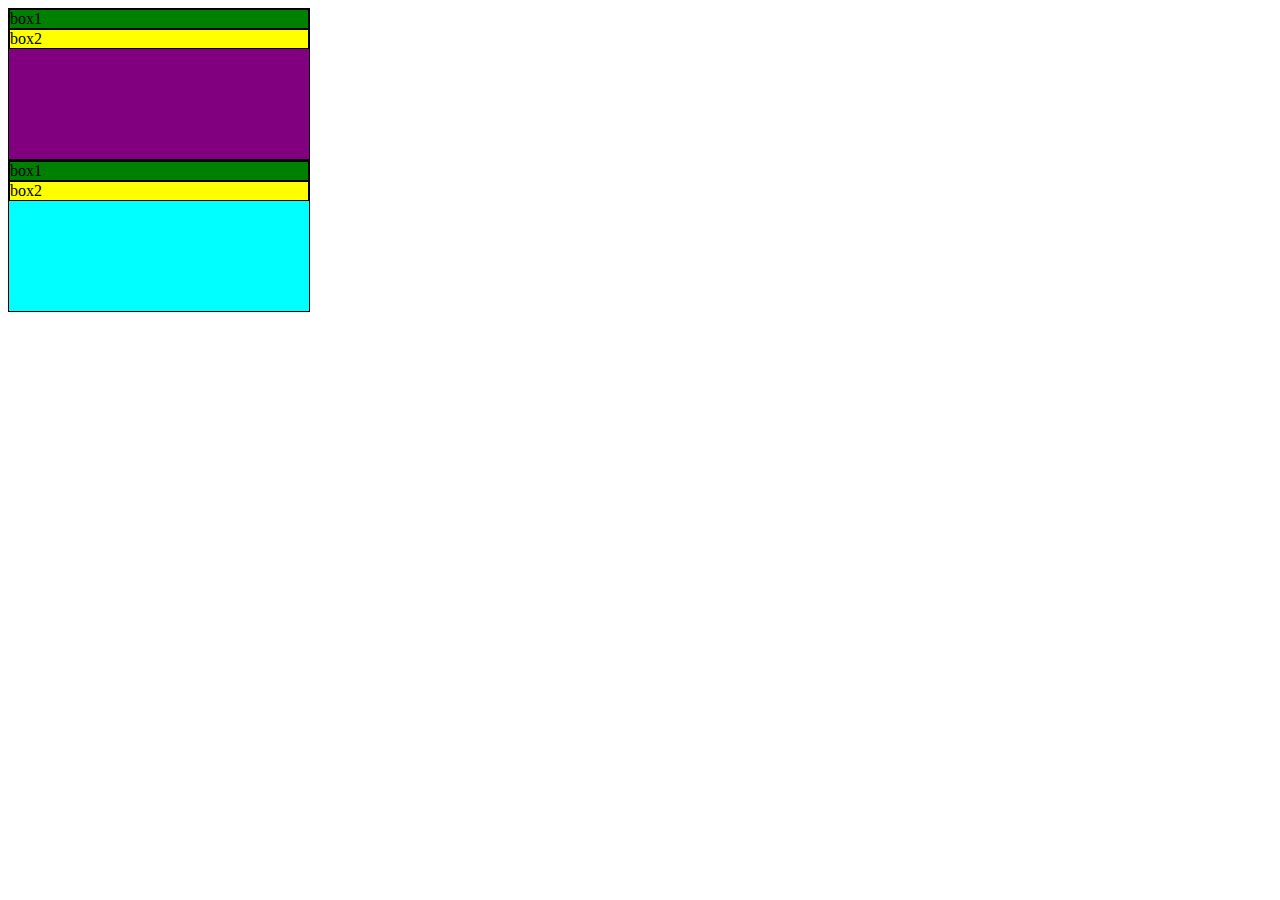
<file: BOX_work2/index.html>
<!DOCTYPE html>
<html lang="en">
<head>
    <meta charset="UTF-8">
    <meta name="viewport" content="width=device-width, initial-scale=1.0">
    <title>Document</title>
    <link rel="stylesheet" href="./style.css">
</head>
<body>
    
<div class="parent border bg-info">
    <div class="child border bg-sucess">box1</div>
    <div class="child border bg-warning">box2</div>
</div>

<div class="parent border bg-purple ">
    <div class="child border bg-sucess">box1</div>
    <div class="child border bg-warning">box2</div>
</div>

</body>
</html>
</file>
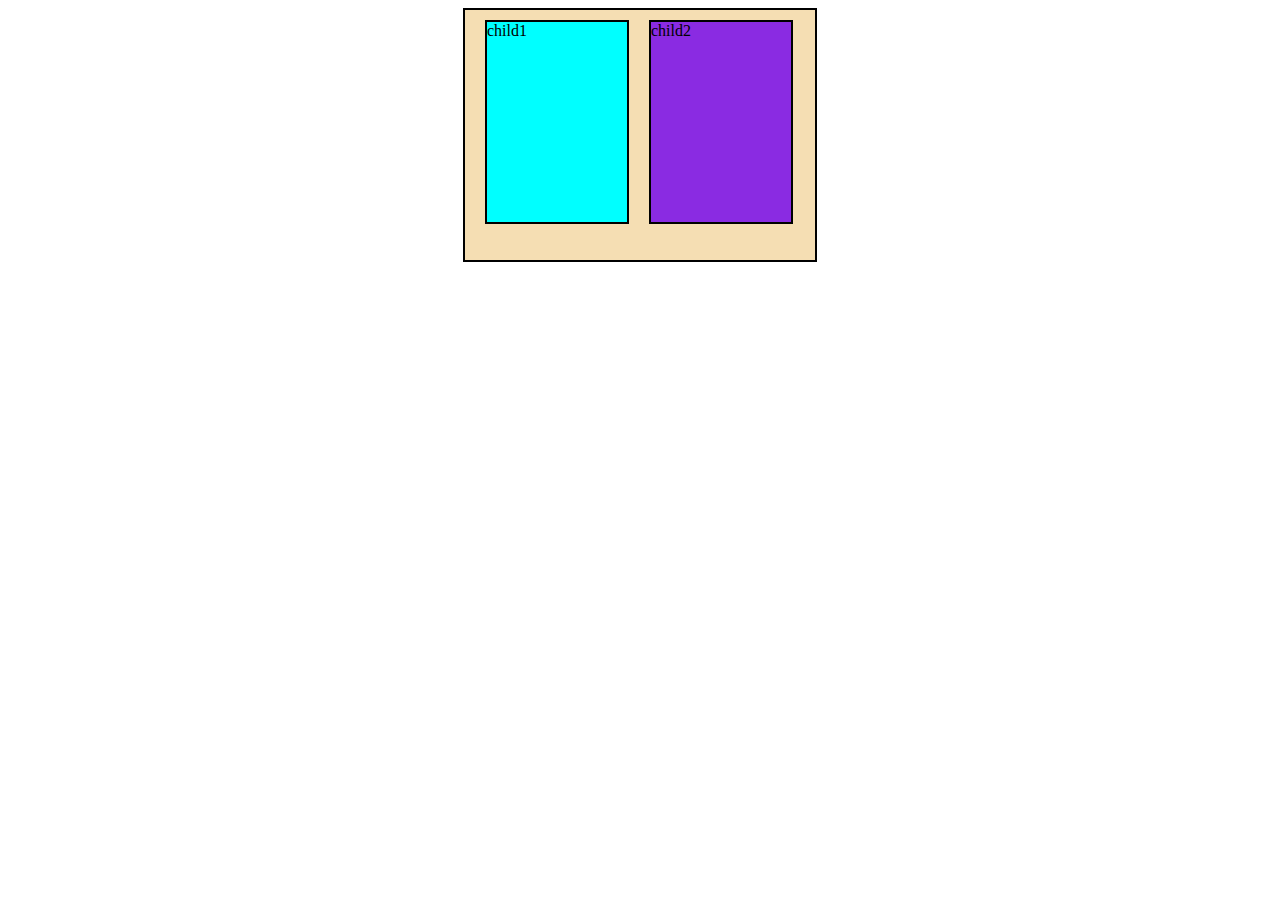
<file: Box_work3/index.html>
<!DOCTYPE html>
<html lang="en">
<head>
    <meta charset="UTF-8">
    <meta name="viewport" content="width=device-width, initial-scale=1.0">
    <title>Document</title>
    <link rel="stylesheet" href="./style.css">
</head>
<body>
    <div class="parent border">
        <div class="child border">child1</div>
        <div class="child border">child2</div>
    </div>
</body>
</html>
</file>
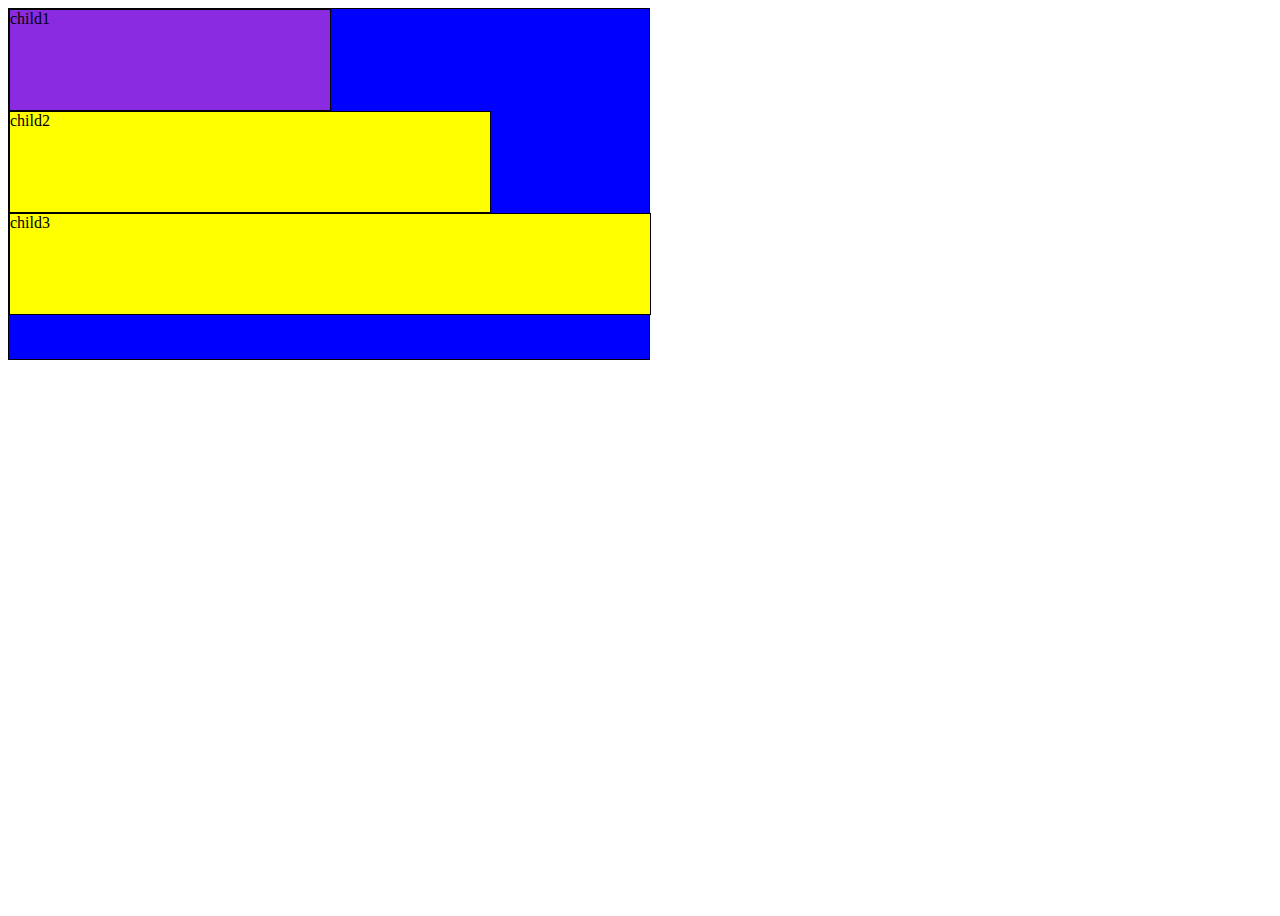
<file: CSSUNITS/index.html>
<!DOCTYPE html>
<html lang="en">
<head>
    <meta charset="UTF-8">
    <meta name="viewport" content="width=device-width, initial-scale=1.0">
    <title>Document</title>
    <link rel="stylesheet" href="./style.css">
</head>
<body>

  <div class="parent border">
    <div class="child1 border">child1</div>
    <div class="child2 border">child2</div>
    <div class="child3 border">child3</div>
  </div>  

</body>
</html>
</file>
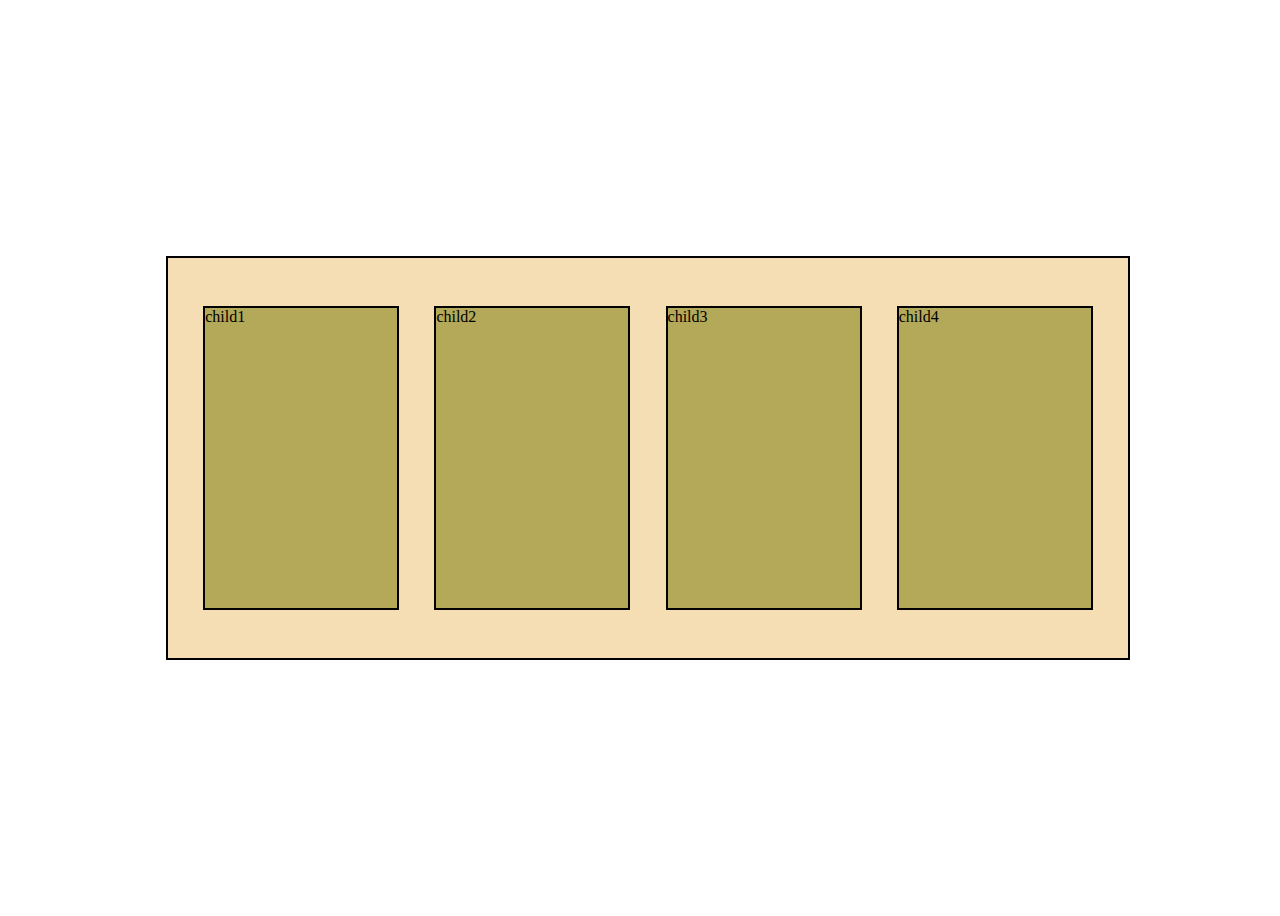
<file: FLEXbox/index.html>
<!DOCTYPE html>
<html lang="en">
<head>
    <meta charset="UTF-8">
    <meta name="viewport" content="width=device-width, initial-scale=1.0">
    <title>Document</title>
    <link rel="stylesheet" href="./style.css">
</head>
<body>
   <div class="parent border">
    <div class="child border">child1</div>
    <div class="child border">child2</div>
    <div class="child border">child3</div>
    <div class="child border">child4</div>
   </div>
    </div>
</body>
</html>
</file>
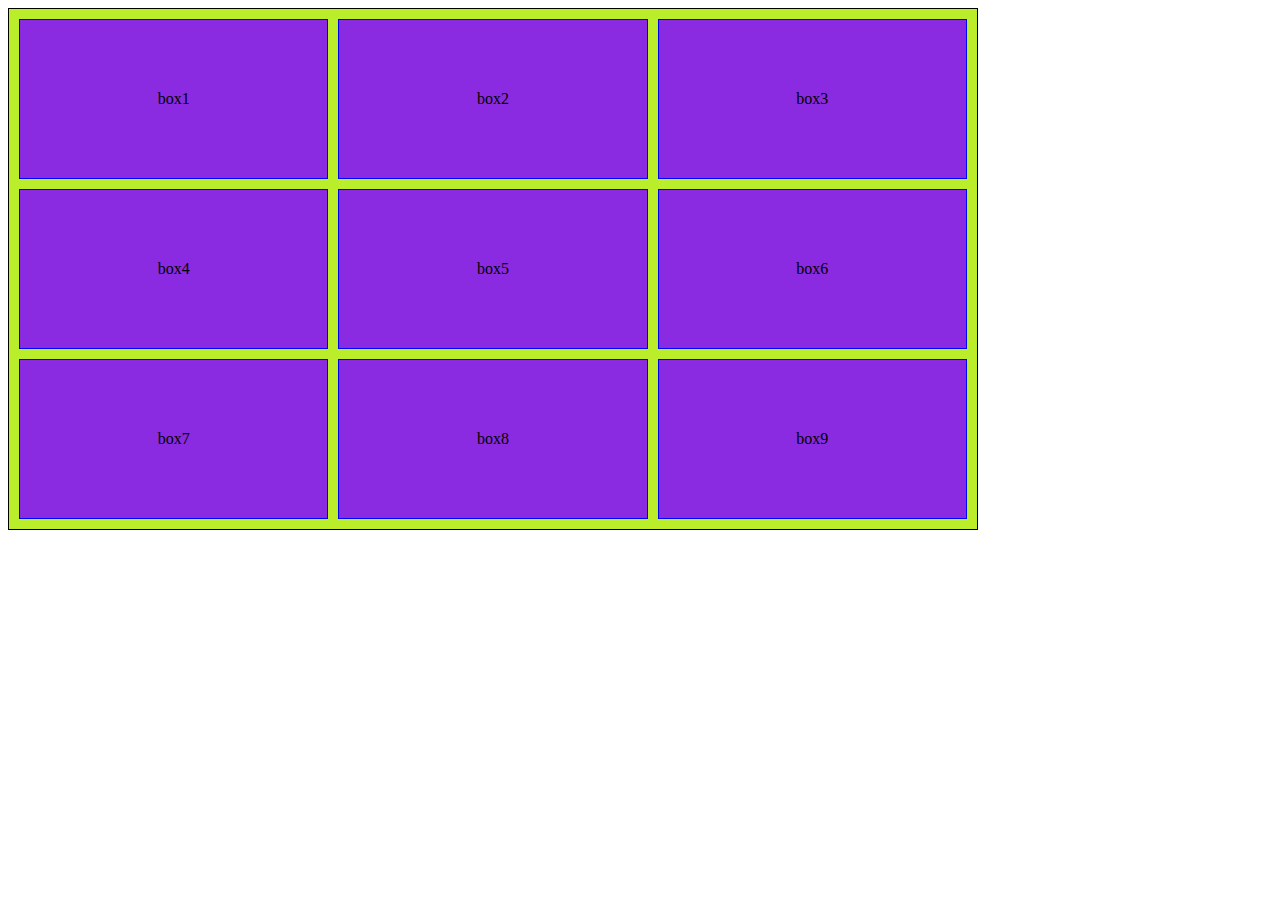
<file: GRID/index.html>
<!DOCTYPE html>
<html lang="en">
<head>
    <meta charset="UTF-8">
    <meta name="viewport" content="width=device-width, initial-scale=1.0">
    <title>Document</title>
    <link rel="stylesheet" href="./style.css">
</head>
<body>
    <div class="parent">
        <div class="child">box1</div>
        <div class="child">box2</div>
        <div class="child">box3</div>
        <div class="child">box4</div>
        <div class="child">box5</div>
        <div class="child">box6</div>
        <div class="child">box7</div>
        <div class="child">box8</div>
        <div class="child">box9</div>
    </div>
</body>
</html>
</file>
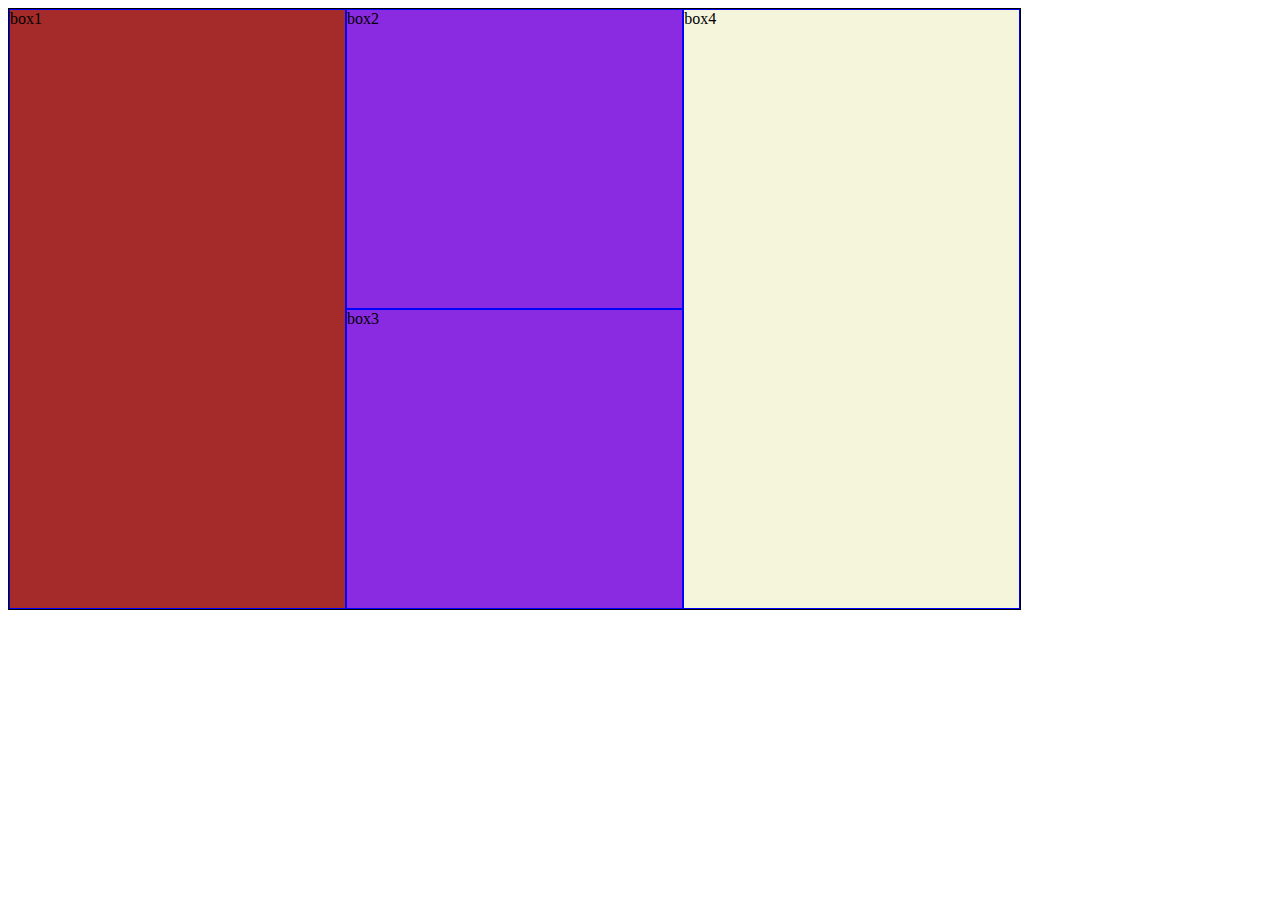
<file: GRIDWORK/index.html>
<!DOCTYPE html>
<html lang="en">
<head>
    <meta charset="UTF-8">
    <meta name="viewport" content="width=device-width, initial-scale=1.0">
    <title>Document</title>
    <link rel="stylesheet" href="./style.css">
</head>
<body>
    <div class="parent">
        <div class="child">box1</div>
        <div class="child">box2</div>
        <div class="child">box3</div>
        <div class="child">box4</div>
    </div>
    
</body>
</html>
</file>
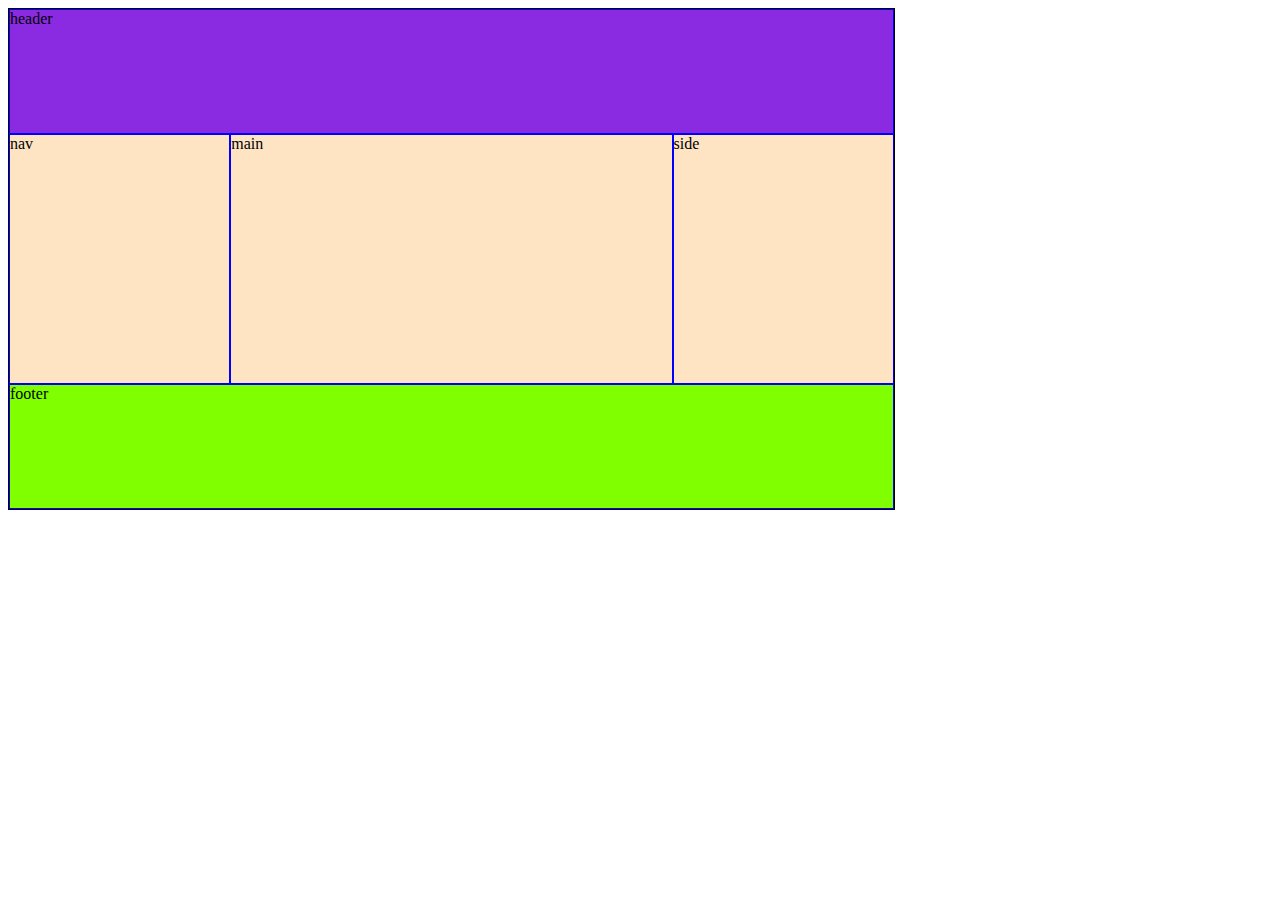
<file: GridWork2/index.html>
<!DOCTYPE html>
<html lang="en">
<head>
    <meta charset="UTF-8">
    <meta name="viewport" content="width=device-width, initial-scale=1.0">
    <title>Document</title>
    <link rel="stylesheet" href="./style.css">
</head>

<body>
    <div class="parent">
        <div class="child">header</div>
        <div class="child">nav</div>
        <div class="child">main</div>
        <div class="child">side</div>
        <div class="child">footer</div>
    </div>
</body>
</html>
</file>
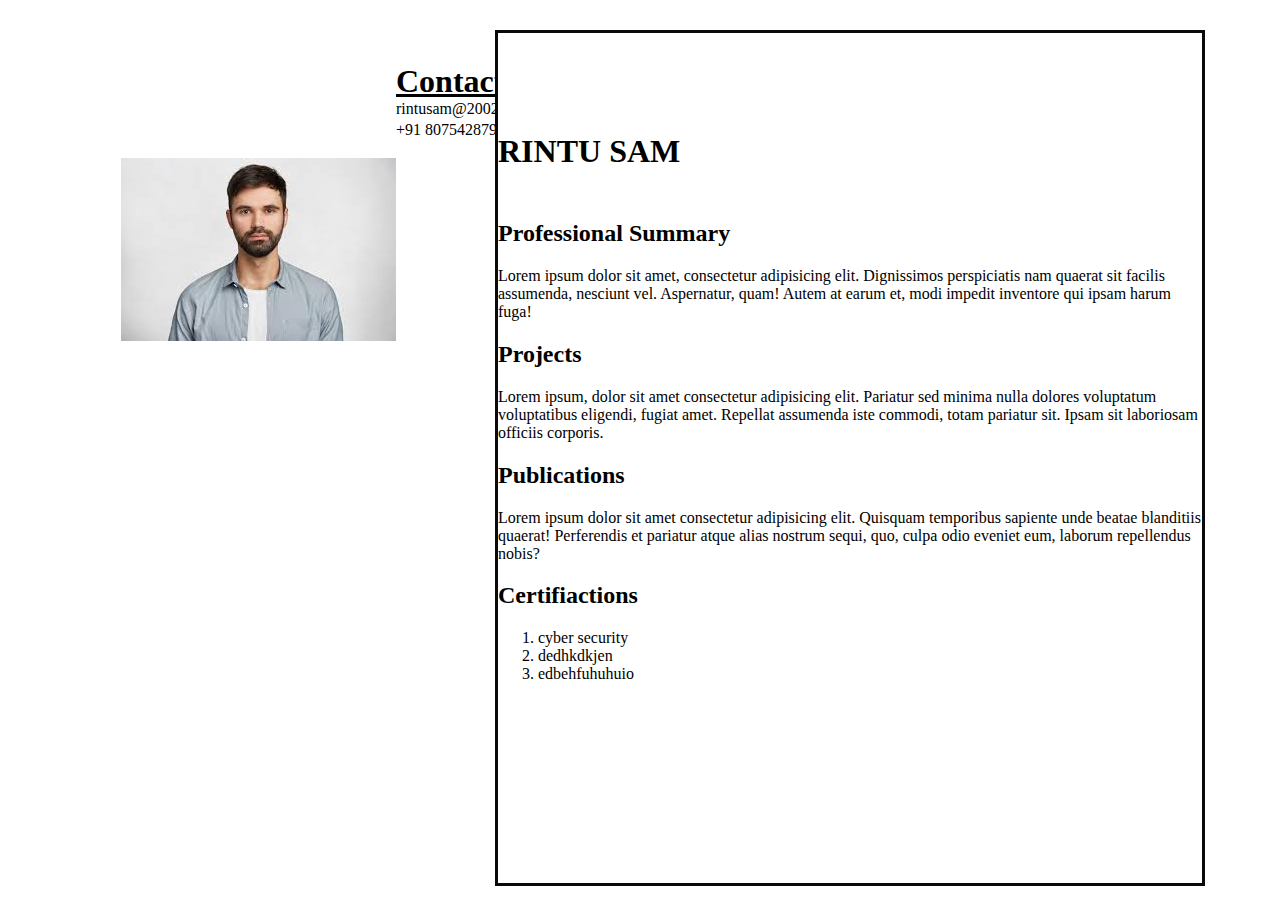
<file: RESUME/index.html>
<!DOCTYPE html>
<html lang="en">

<head>
    <meta charset="UTF-8">
    <meta name="viewport" content="width=device-width, initial-scale=1.0">
    <title>Document</title>
    <link rel="stylesheet" href="./style.css">


</head>

<body>
    <div class="parent1">
        <div class="card-image"><img src="./images/download.jfif" alt=""></div>
        <div class="card-body">
            <h1 style="text-decoration: underline;">Contact</h1>
            <p>rintusam@2002@gmail.com</p>
            <p>+91 8075428796</p>
        </div>
       
        <div>
        
            <h1 style="text-decoration: underline;">Skills</h1>
            <ul>
                <li>Python</li>
                <li>HTML</li>
                <li>CSS</li>
                <li>Git</li>
                <li>Java Script</li>
            </ul>
        </div>
<div class="card-body">
            <h1 style="text-decoration: underline;">Education</h1>
            <strong>B.Tech CSE</strong>
            <p>APJ Abdul Kalam Technological University</p><br>
            2024
        </div>

        <div>
            <h1 style="text-decoration: underline;">Languages</h1>
            <p>English</p>
            <p>Malayalam</p>
            <p>Tamil</p>
        </div>
        




    </div>

    <div class="parent2">
        <div class="resume-body">
        <h1>RINTU SAM</h1>
        </div>
        
        <div class="body">
            <h2>Professional Summary</h2>
            <p>Lorem ipsum dolor sit amet, consectetur adipisicing elit. Dignissimos perspiciatis nam quaerat sit
                facilis assumenda, nesciunt vel. Aspernatur, quam! Autem at earum et, modi impedit inventore qui ipsam
                harum fuga!</p>

            <h2>Projects</h2>
            <p>Lorem ipsum, dolor sit amet consectetur adipisicing elit. Pariatur sed minima nulla dolores voluptatum
                voluptatibus eligendi, fugiat amet. Repellat assumenda iste commodi, totam pariatur sit. Ipsam sit
                laboriosam officiis corporis.</p>

            <h2>Publications</h2>
            <p>Lorem ipsum dolor sit amet consectetur adipisicing elit. Quisquam temporibus sapiente unde beatae
                blanditiis quaerat! Perferendis et pariatur atque alias nostrum sequi, quo, culpa odio eveniet eum,
                laborum repellendus nobis?</p>

            <h2>Certifiactions</h2>
            <ol>
                <li>cyber security</li>
                <li>dedhkdkjen</li>
                <li>edbehfuhuhuio</li>
            </ol>
        </div>
        


    </div>


</body>

</html>
</file>
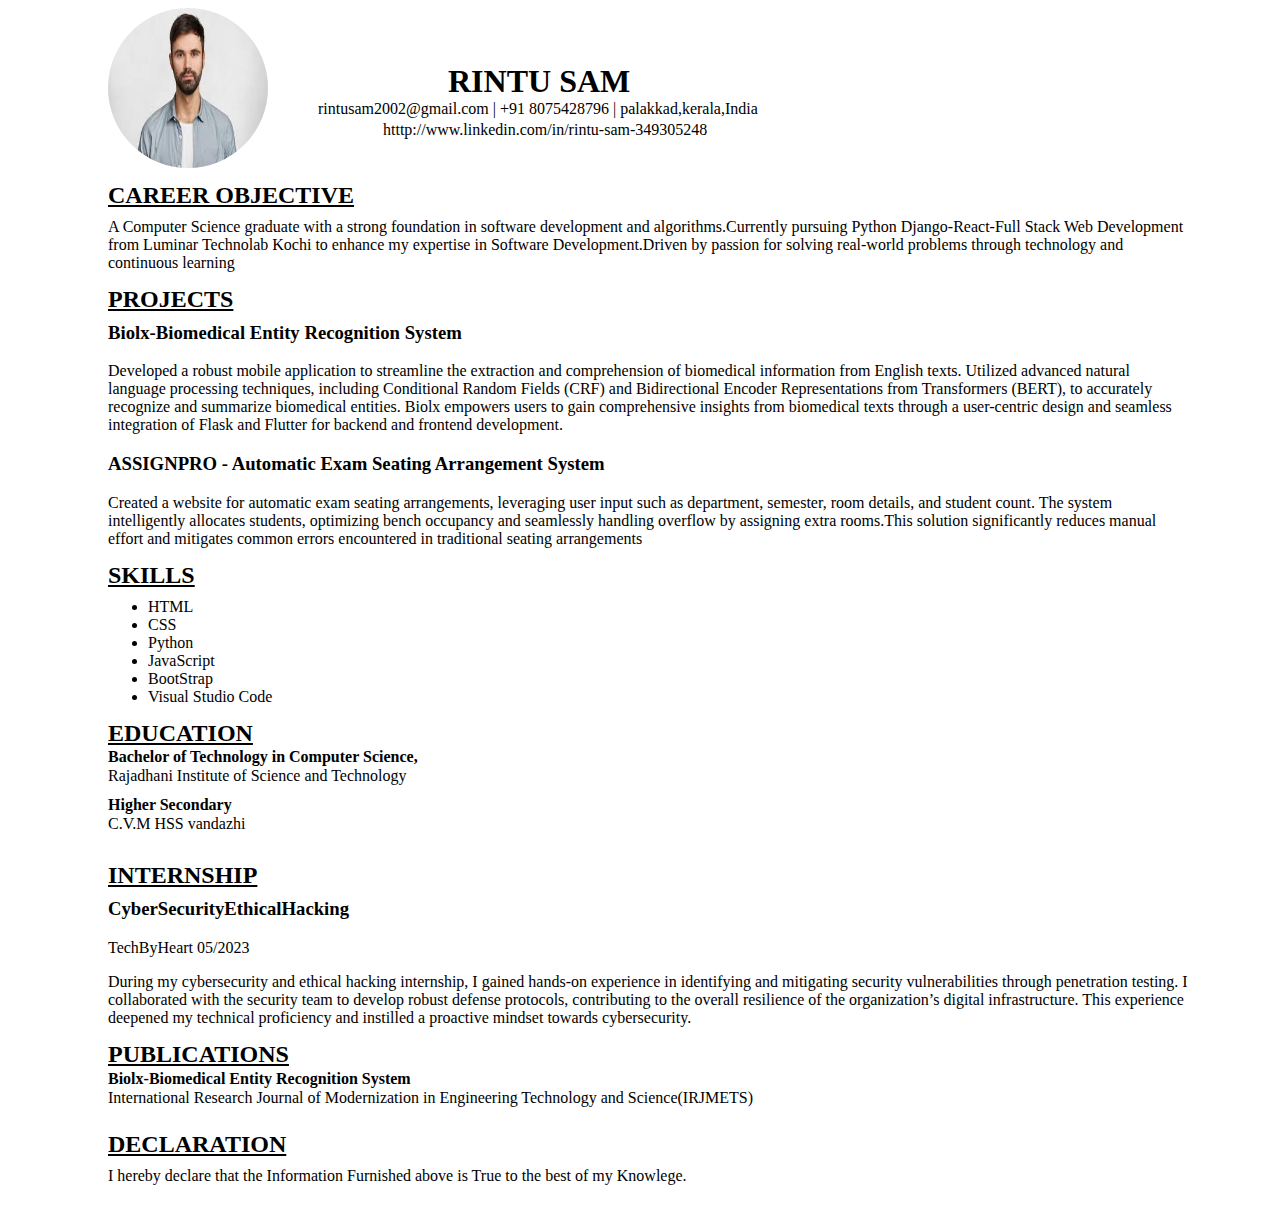
<file: resume2/index.html>
<!DOCTYPE html>
<html lang="en">
<head>
    <meta charset="UTF-8">
    <meta name="viewport" content="width=device-width, initial-scale=1.0">
    <title>Document</title>
    <link rel="stylesheet" href="./style.css">
</head>
<body>
    <div class="parent">
        <div class="child1">
            <div class="image"><img src="images/download.jfif" alt=""></div>
                <div class="content">
                    <h1>RINTU SAM</h1>
                <div class="body"> 
                    <p>rintusam2002@gmail.com | +91 8075428796 | palakkad,kerala,India</p>
                    <div class="ab"><p>htttp://www.linkedin.com/in/rintu-sam-349305248
                    </p>
                    </div>
                </div>
                </div>
            
        </div>


        <div class="child">
            <div class="heading">
                <h2>CAREER OBJECTIVE</h2>
                
                <p>A Computer Science graduate with a strong foundation in software development and algorithms.Currently
                pursuing Python Django-React-Full Stack Web Development from Luminar Technolab Kochi to enhance my
                expertise in Software Development.Driven by passion for solving real-world problems through technology and
                continuous learning</p>
                
            </div>
        </div>


        <div class="child">
            <div class="heading">
                <h2>PROJECTS</h2>

                <h3>Biolx-Biomedical Entity Recognition System</h3>
                <p>Developed a robust mobile application to streamline the extraction and comprehension of biomedical
                information from English texts. Utilized advanced natural language processing techniques, including
                Conditional Random Fields (CRF) and Bidirectional Encoder Representations from Transformers (BERT), to
                accurately recognize and summarize biomedical entities. Biolx empowers users to gain comprehensive insights
                from biomedical texts through a user-centric design and seamless integration of Flask and Flutter for backend
                and frontend development.</p>
                <h3>ASSIGNPRO - Automatic Exam Seating Arrangement System</h3>
                <p>Created a website for automatic exam seating arrangements, leveraging user input such as department,
                semester, room details, and student count. The system intelligently allocates students, optimizing bench
                occupancy and seamlessly handling overflow by assigning extra rooms.This solution significantly reduces
                manual effort and mitigates common errors encountered in traditional seating arrangements</p>
            </div>
        </div>



        <div class="child">
            <div class="heading">
                <h2>SKILLS</h2>

                <ul>
                    <li>HTML</li>
                    <li>CSS</li>
                    <li>Python</li>
                    <li>JavaScript</li>
                    <li>BootStrap</li>
                    <li>Visual Studio Code</li>
                </ul>
            </div>
        </div>


        <div class="child">
            <div class=" heading">
                <h2>EDUCATION</h2>
                <div class="aa">
                    <strong>Bachelor of Technology in Computer Science,</strong>
                    <p>Rajadhani Institute of Science and Technology</p>
                </div>
                
                <div class="bb">
                <strong>Higher Secondary</strong>
                <p>C.V.M HSS vandazhi</p></div>
            </div>
        </div>


        <div class="child3">
            <div class="heading">
                
                    <h2>INTERNSHIP</h2>
                </div>
                
                <h3>CyberSecurityEthicalHacking</h3>
                <p>TechByHeart 05/2023</p>
                <p>During my cybersecurity and ethical hacking internship, I gained hands-on experience in identifying and
                mitigating security vulnerabilities through penetration testing. I collaborated with the security team to develop
                robust defense protocols, contributing to the overall resilience of the organization’s digital infrastructure. This
                experience deepened my technical proficiency and instilled a proactive mindset towards cybersecurity.</p>

            </div>
        </div>


        <div class="child">
            <div class="heading">
                <h2>PUBLICATIONS</h2>
                <div class="cc"><strong>Biolx-Biomedical Entity Recognition System</strong>
                <p>International Research Journal of Modernization in Engineering Technology and Science(IRJMETS)</p>
                </div>
            </div>
        </div>

        <div class="child">
            <div class="heading">
                <h2>DECLARATION</h2>
                <p> I hereby declare that the Information Furnished above is True to the best of my Knowlege.</p>
            </div>
        </div>


    </div>
</body>
</html>
</file>
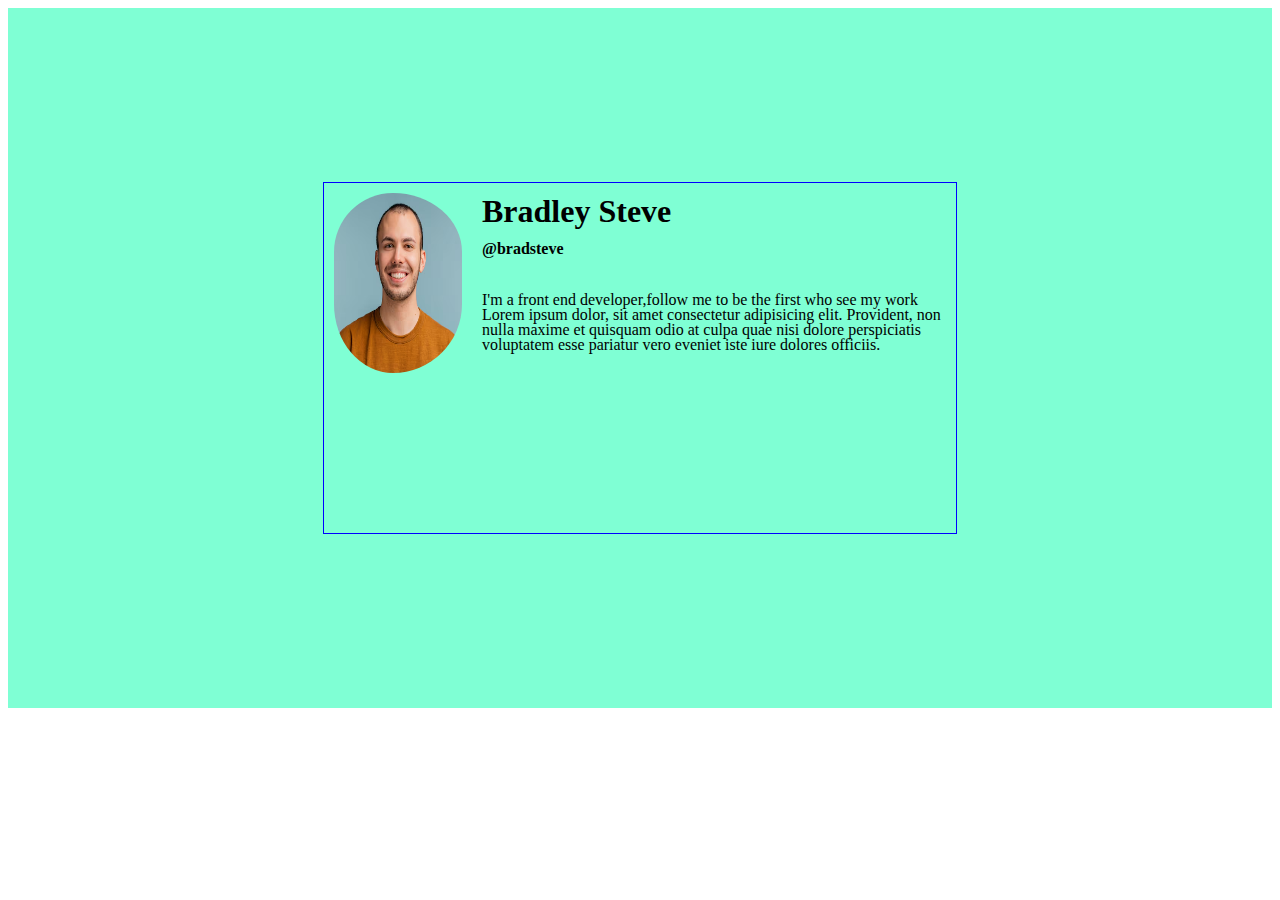
<file: TASK-2/index.html>
<!DOCTYPE html>
<html lang="en">
<head>
    <meta charset="UTF-8">
    <meta name="viewport" content="width=device-width, initial-scale=1.0">
    <title>Document</title>
    <link rel="stylesheet" href="./style.css">
</head>
<body>
    <div class="parent">
        <div class="child">
            <div class="card-image"><img src="./image/portrait-man-laughing_23-2148859448.avif" alt="">

            </div>

            <div class="card-body"> 
                <h1>Bradley Steve</h1>
                <strong>@bradsteve</strong>

                <div class="card-body2">
                <p>I'm a front end developer,follow me to be the first who see my work Lorem ipsum dolor, sit amet consectetur adipisicing elit. Provident, non nulla maxime et quisquam odio at culpa quae nisi dolore perspiciatis voluptatem esse pariatur vero eveniet iste iure dolores officiis.</p>
                </div>
            </div>

        </div>
        
    </div>
</body>
</html>
</file>
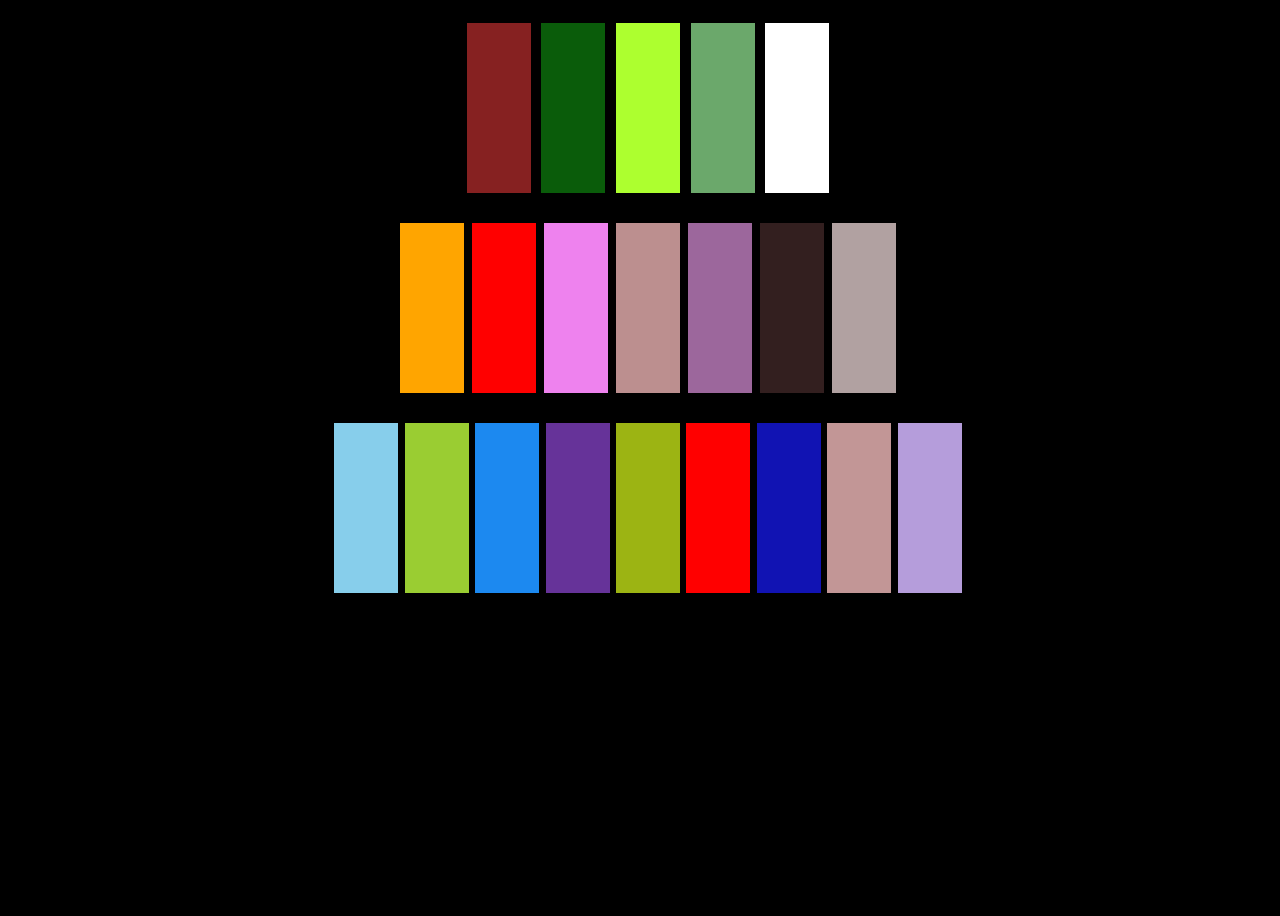
<file: TASK/index.html>
<!DOCTYPE html>
<html lang="en">
<head>
    <meta charset="UTF-8">
    <meta name="viewport" content="width=device-width, initial-scale=1.0">
    <title>Document</title>
    <link rel="stylesheet" href="./style.css">
</head>
<body>
    <div class="parent1 display ">
        <div class="child"></div>
        <div class="child"></div>
        <div class="child"></div>
        <div class="child"></div>
        <div class="child"></div>
    </div>
    
    <div class="parent2 display">
        <div class="child"></div>
        <div class="child"></div>
        <div class="child"></div>
        <div class="child"></div>
        <div class="child"></div>
        <div class="child"></div>
        <div class="child"></div>
    </div>

    <div class="parent3 display">
        <div class="child"></div>
        <div class="child"></div>
        <div class="child"></div>
        <div class="child"></div>
        <div class="child"></div>
        <div class="child"></div>
        <div class="child"></div>
        <div class="child"></div>
        <div class="child"></div>
    </div>
</body>
</html>
</file>
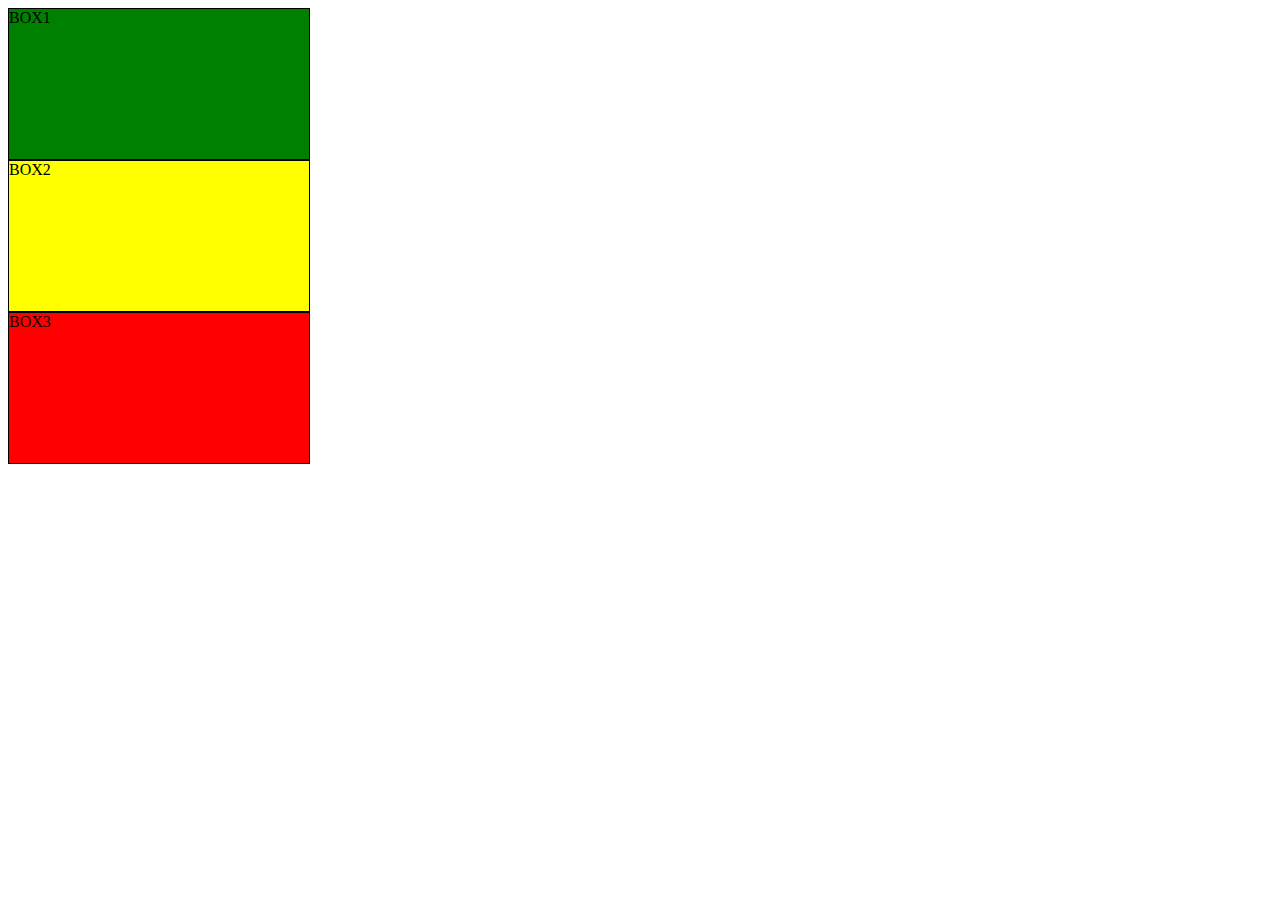
<file: BOX/boxes.html>
<!DOCTYPE html>
<html lang="en">
<head>
    <meta charset="UTF-8">
    <meta name="viewport" content="width=device-width, initial-scale=1.0">
    <title>Document</title>
    <link rel="stylesheet" href="./box_style.css">
</head>
<body>
   <div class="box bg-sucess">BOX1</div>
   <div class="box bg-warning">BOX2</div>
   <div class="box bg-danger">BOX3</div>
</body>
</html>
</file>
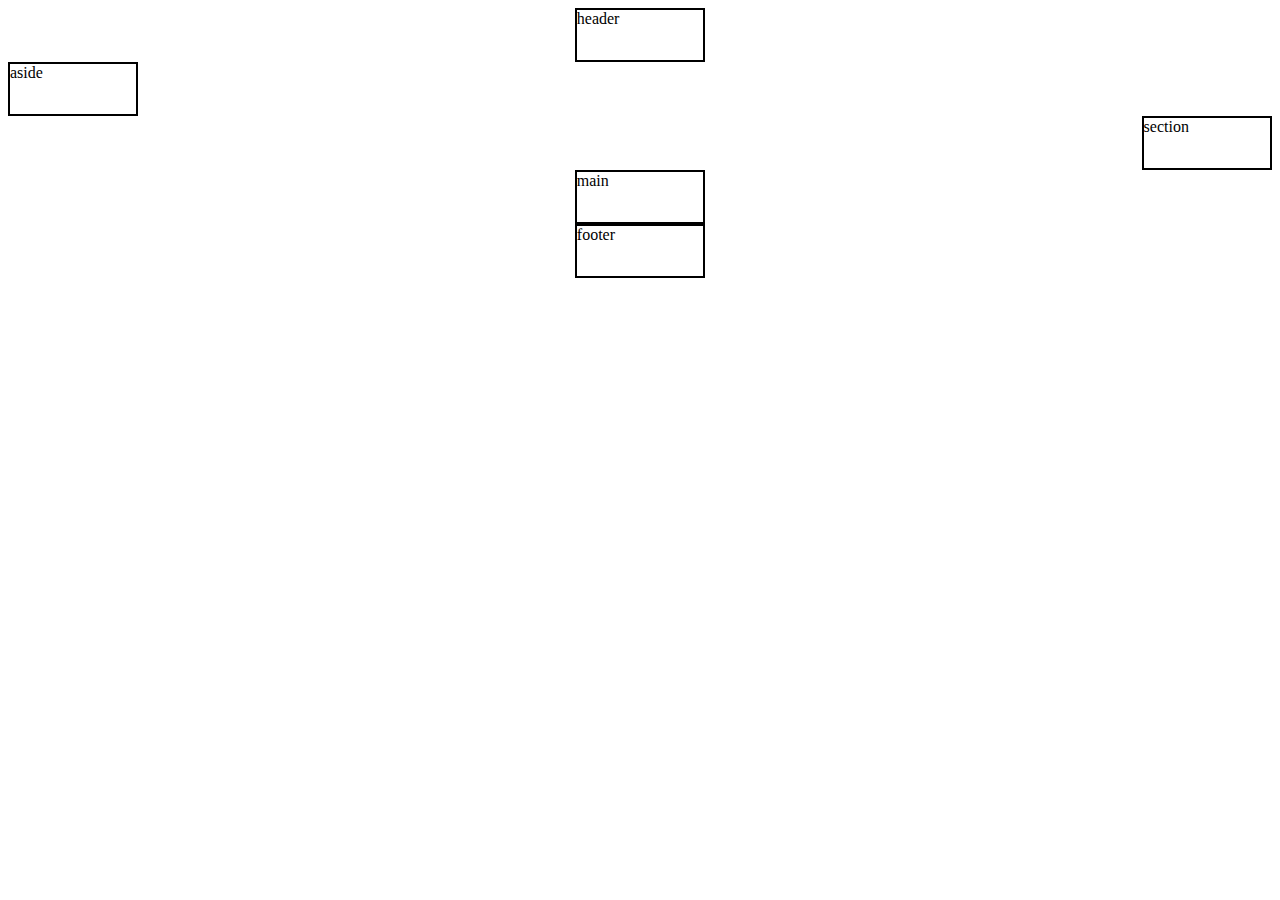
<file: CSS_BOXMODEL/boxexample2.html>
<!DOCTYPE html>
<html lang="en">
<head>
    <meta charset="UTF-8">
    <meta name="viewport" content="width=di, initial-scale=1.0">
    <title>Document</title>
    <link rel="stylesheet" href="./boxexamplestyle.css">
</head>
<body>
    <div class="header border">header</div>
    <div class="aside border">aside</div>
    <div class="section border">section</div>
    <div class="main border">main</div>
    <div class="footer border">footer</div>
</body>
</html>
</file>
<file: BOX_work2/style.css>
.border{
        border: 1px black solid;
}

.parent{
    width: 300px;
    height: 150px;
}

.bg-sucess{
    background-color: green;
}

.bg-warning{
    background-color: yellow;
}

.bg-info{
    background-color: purple;
}

.bg-purple{
    background-color: aqua;
}
</file>
<file: Box_work3/style.css>
.border{
    border: 2px black solid;
}

.parent{
    width: 350px;
    height: 250px;
    margin-left: auto;
    margin-right: auto;
    background-color: wheat;
}

.child{
    width: 140px;
    height: 200px;
    float: left;

}

.parent>:nth-child(1){
    background-color: aqua;
    margin-left: 20px;
    margin-top: 10px;
}

.parent>:nth-child(2){
    background-color: blueviolet;
    margin-left: 20px;
    margin-top: 10px;
}
</file>
<file: CSSUNITS/style.css>
.border{
    border: 1px black solid;
}

body{
    width: 100vw;
    height: 100vh;
}

.parent{
    width: 50%;
    height: 350px;
    background-color: blue;
}

.child1{
    width: 50%;
    height: 100px;
    background-color: blueviolet;
}

.child2{
    width: 75%;
    height: 100px;
    background-color: yellow;
}

.child3{
    width: 50vw;
    height: 100px;
    background-color: yellow;
}
</file>
<file: FLEXbox/style.css>
body{
    width: 100vw;
    height: 100vh;
    display: flex;
    justify-content: center;
    align-items: center;
}


.border{
    border: 2px black solid;
}

.parent{
    width: 75%;
    height: 400px;
    background-color: wheat;
    display: flex;
    /* justify-content: flex-end; */
    /* justify-content: flex-start; */
    /* justify-content: center; */
    /* justify-content: space-between; */
    /* justify-content: space-around; */
    justify-content: space-evenly;
    /* align-items: flex-end; */
    /* align-items: flex-end; */
    align-items: center;

}
.child{
    width: 20%;
    height: 300px;
    background-color: rgba(116, 116, 0, 0.507);
}
</file>
<file: GRID/style.css>
.parent{
    width: 75%;
    height: 500px;
    border: 1px black solid;
    background-color: rgb(186, 238, 43);

    display: grid;
    grid-template-columns: 1fr 1fr 1fr;
    grid-template-rows: 1fr 1fr 1fr;
    grid-column-gap: 10px;
    grid-row-gap: 10px;
    padding: 10px;
    

}


.child{

    border: 1px solid blue;
    background-color: blueviolet;
    display: flex;
    align-items: center;
    justify-content: center;

}
</file>
<file: GRIDWORK/style.css>
.parent{
    width: 80%;
    height: 600px;
    border: 1px black solid;
    background-color: aqua;
    display: grid;
    grid-template-columns: 1fr 1fr 1fr;
    grid-template-rows: 1fr 1fr;
}

.child{
    border: 1px blue solid;
    background-color: blueviolet;
}


.parent>:nth-child(1){
    grid-row-start: 1;
    grid-row-end: 3;
    background-color: brown;
}

.parent>:nth-child(4){
    grid-column-start: 3;
    grid-column-end: 4;
    grid-row-start: 1;
    grid-row-end: 3;
    background-color: beige;
}
</file>
<file: GridWork2/style.css>
.parent{
    width: 70%;
    height: 500px;
    border:  1px black solid;
    background-color: aquamarine;
    display: grid;
    grid-template-columns: 1fr 2fr 1fr;
    grid-template-rows: 1fr 2fr 1fr;
}

.child{
    border: 1px blue solid;
    background-color: bisque;
}

.parent>:nth-child(1){

    background-color: blueviolet;
    grid-column-start: 1;
    grid-column-end: 4;
}

.parent>:nth-child(5){
    background-color: chartreuse;
    grid-column-start: 1;
    grid-column-end: 4;
}
</file>
<file: RESUME/style.css>
body{
    width: 100vw;
    height: 100vh;
    display: flex;
    justify-content: center;
    align-items: center;

}

.parent1{
    min-height: 800px;
    width: 30%;
    background-color: white;
    display: flex;
    justify-content: space-between;
    padding: 10px;
}
.parent2{
    min-height: 850px;
    width: 55%;
    border: 3px solid rgb(10, 10, 10);
    background-color: white;
    
}
.card-image{
    margin-left: 20px;
    margin-top: 100px;
}

.card-body{
    line-height: 5px;
}

.resume-body{
    margin-top: 100px;
}

.body{
    margin-top: 50px;
}
</file>
<file: resume2/style.css>
body{
    min-width: 100vw;
    min-height: 700px;
   
}

.parenet{
    min-width: 100%;
    min-height: 700px;
    display: grid;
    grid-template-rows: 1fr 1fr 1fr 1fr 1fr 1fr;
    grid-template-columns: 10fr;
    
}

.child1{
   
    min-width: 50%;
    min-height :70px ;
    display: flex;
    line-height: 5px;
    margin-left: 100px;
    
}

.content{
    margin-left: 50px;
}
.child {
   
    min-width: 50%;
    min-height: 70px;
    padding-left: 100px;
    padding-right: 100px; ;
}
.child3 {

    min-width: 50%;
    min-height: 70px;
    padding-left: 100px;
    padding-right: 100px;
    padding-top: 7px;
}

.content>h1{
    padding-left: 130px;
    padding-top: 50px;
}
.ab>p{
    padding-left: 65px;
}

.child2{
    padding-left: 40px;
    padding-right: 40px;
}

.heading>h2{
    text-decoration: underline;
    line-height: 5px;
    padding-top: 5px;
}

.aa{
    line-height: 3px;
}

.bb{
    line-height: 3px;
    padding-top: 10px;
}

.cc{
    line-height: 3px;
}

.image>img{
    width: 160px;
    height: 160px;
    border-radius: 50%;

}
</file>
<file: TASK-2/style.css>
.parent{
    width: 100%;
    height: 700px;
    background-color: #7fffd4;
    display: flex;
    justify-content: center;
    align-items: center;


}

.child{
    width: 50%;
    height: 50%;
    border: 1px solid blue;
    display: flex;
}

.card-image{
    width: 25%;
    height: 100%;
   
}

.card-image>img{
    
    border-radius: 75px;
    padding-left: 10px;
    padding-top: 10px;
    width: 10vw;
    height:20vh;
    

}

.card-body{
    line-height: 15px;
    margin-left: 20px;
}

.card-body2{
    padding-top: 20px;
}
</file>
<file: TASK/style.css>
body{
    width: 100vw;
    height: 100vh;
    background-color: black;
    
}

.display{
    display: flex;
    align-items: center;
    justify-content: center;
    justify-content: space-evenly;
    margin-left: auto;
    margin-right: auto;

}

.parent1{
    width: 30%;
    height: 200px;  
}

.parent1>:nth-child(1){background-color:rgb(134, 33, 33) ;}
.parent1>:nth-child(2){background-color: rgb(10, 92, 10);}
.parent1>:nth-child(3){background-color:greenyellow ;}
.parent1>:nth-child(4){background-color: rgb(107, 168, 107);}
.parent1>:nth-child(5){background-color:white ;}

.child{
    width: 5vw;
    height: 170px;
    
}

.parent2 {
    width: 40%;
    height: 200px;
}

.parent2>:nth-child(1) {background-color:orange ;}
.parent2>:nth-child(2) {background-color:red ;}
.parent2>:nth-child(3) {background-color:violet ;}
.parent2>:nth-child(4) {background-color: rosybrown;}
.parent2>:nth-child(5) {background-color:rgb(156, 103, 156) ;}
.parent2>:nth-child(6) {background-color:rgb(51, 31, 31) ;}
.parent2>:nth-child(7) {background-color: rgb(177, 161, 161);}


.parent3 {
    width: 50%;
    height: 200px;
}

.parent3>:nth-child(1){background-color: skyblue;}
.parent3>:nth-child(2){background-color: yellowgreen;}
.parent3>:nth-child(3){background-color:rgb(28, 137, 240) ;}
.parent3>:nth-child(4){background-color:rebeccapurple ;}
.parent3>:nth-child(5){background-color: rgb(156, 180, 19);}
.parent3>:nth-child(6){background-color: red;}
.parent3>:nth-child(7){background-color:rgb(17, 19, 179) ;}
.parent3>:nth-child(8){background-color: rgb(194, 150, 150);}
.parent3>:nth-child(9){background-color:rgb(181, 157, 219) ;}
</file>
<file: BOX/box_style.css>
.box{
    width: 300px;
    height: 150px;
    border: 1px black solid;

}

.bg-sucess{
    background-color:green;
}

.bg-warning{
    background-color:yellow;
}

.bg-danger{
    background-color: red;
}
</file>
<file: CSS_BOXMODEL/boxexamplestyle.css>
.border{
    border: 2px black solid;

}

.header,.aside,.section,.main,.footer{
    width: 10%;
    height: 50px;
}

.header{
    margin-left: auto;
    margin-right: auto;

}

.aside{
    margin-right: auto;
}

.section{
    margin-left: auto;
}

.main{
    margin-left: auto;
    margin-right: auto;
}


.footer{
    margin-left: auto;
    margin-right: auto;
    margin-top: 3,m00px;
    
}
</file>
